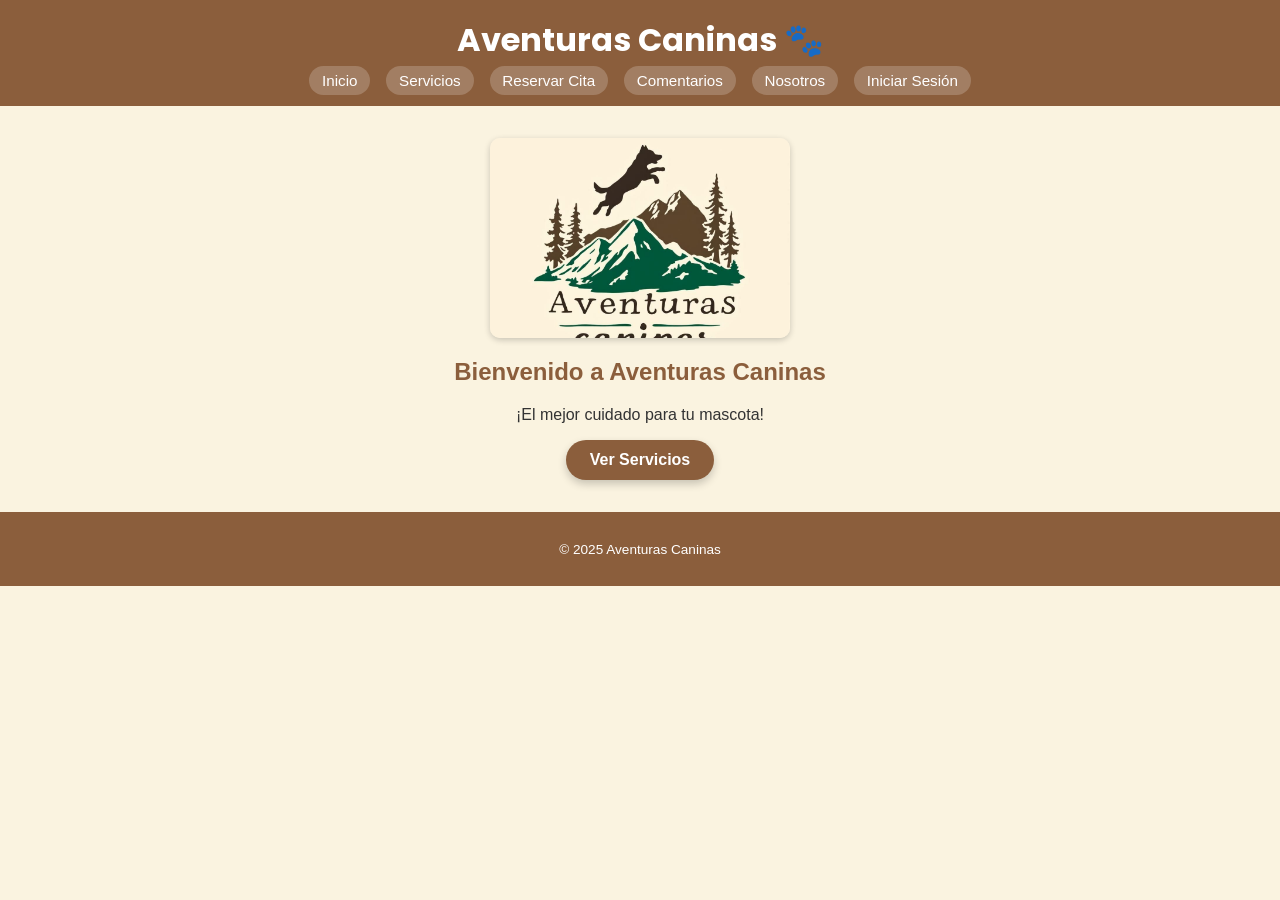
<file: index.html>
<!DOCTYPE html>
<html lang="es">
<head>
  <meta charset="UTF-8" />
  <meta name="viewport" content="width=device-width, initial-scale=1.0"/>
  <title>Aventuras Caninas - Inicio</title>
  <link href="https://fonts.googleapis.com/css2?family=Poppins:wght@600&display=swap" rel="stylesheet">
  <link rel="stylesheet" href="css/style.css"/>
</head>
<body>
  <header>
    <h1>Aventuras Caninas 🐾</h1>
    <nav>
      <ul>
        <li><a href="index.html">Inicio</a></li>
        <li><a href="servicios.html">Servicios</a></li>
        <li><a href="citas.html">Reservar Cita</a></li>
        <li><a href="comentarios.html">Comentarios</a></li>
        <li><a href="nosotros.html">Nosotros</a></li>
        <li><a href="login.html" class="login-btn">Iniciar Sesión</a></li>
      </ul>
    </nav>
  </header>

  <main>
    <section class="hero">
      <img src="IMG/aventurascaninas.jpg" alt="Banner Aventuras Caninas">
      <h2>Bienvenido a Aventuras Caninas</h2>
      <p>¡El mejor cuidado para tu mascota!</p>
      <a href="servicios.html" class="btn">Ver Servicios</a>
    </section>
  </main>

  <footer>
    <p>&copy; 2025 Aventuras Caninas</p>
  </footer>
</body>
</html>
</file>
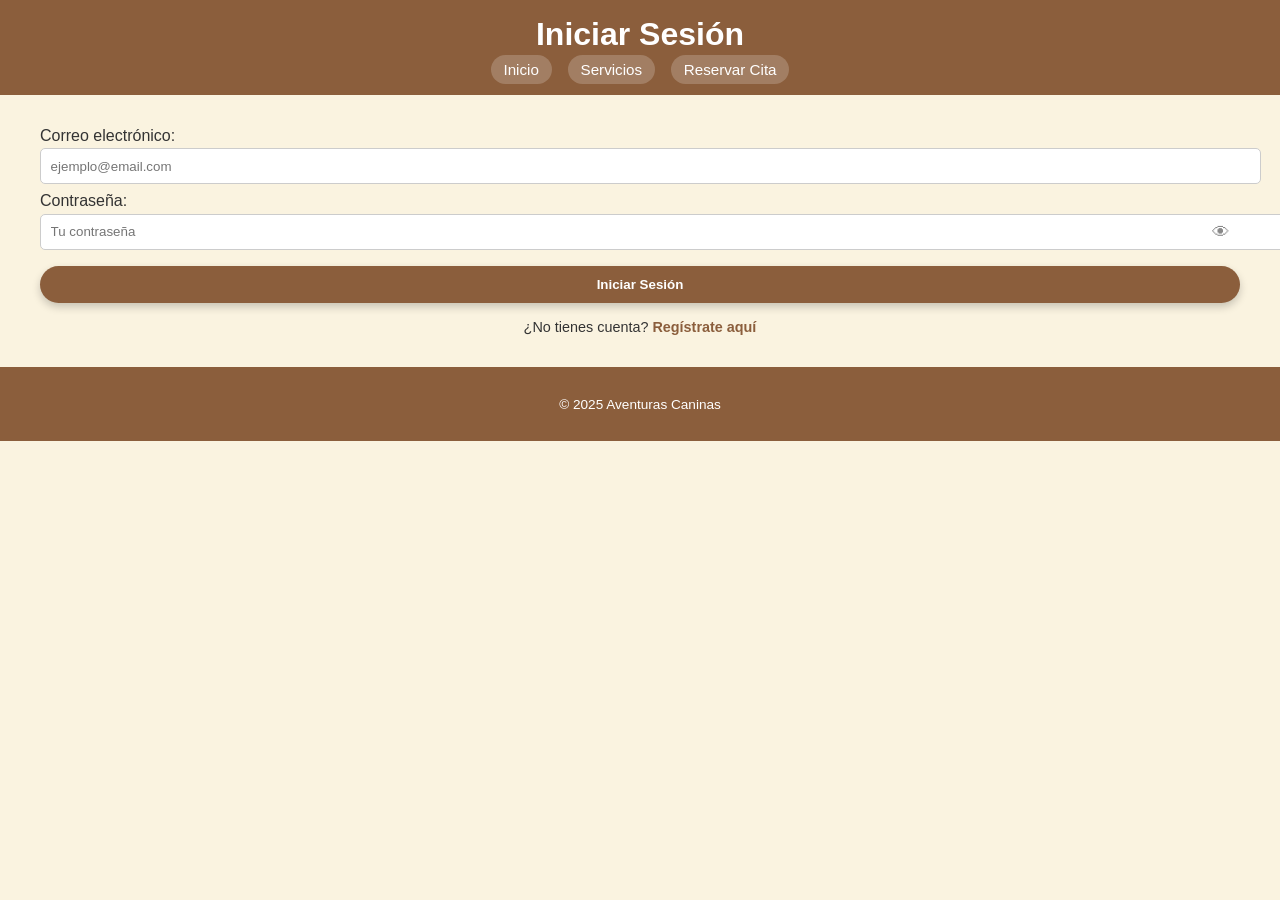
<file: login.html>
<!DOCTYPE html>
<html lang="es">
<head>
  <meta charset="UTF-8" />
  <meta name="viewport" content="width=device-width, initial-scale=1.0"/>
  <title>Iniciar Sesión - Aventuras Caninas</title>
  <link rel="stylesheet" href="css/style.css"/>
  <style>
    .input-group {
      position: relative;
    }

    .input-group input {
      width: 100%;
      padding-right: 40px;
    }

    .input-group .toggle-password {
      position: absolute;
      right: 10px;
      top: 50%;
      transform: translateY(-50%);
      cursor: pointer;
      font-size: 1.1rem;
      color: #888;
    }

    .register-link {
      display: block;
      text-align: center;
      margin-top: 1rem;
      font-size: 0.9rem;
    }

    .register-link a {
      color: var(--color-primary);
      text-decoration: none;
      font-weight: bold;
    }
  </style>
</head>
<body>
  <header>
    <h1>Iniciar Sesión</h1>
    <nav>
      <ul>
        <li><a href="index.html">Inicio</a></li>
        <li><a href="servicios.html">Servicios</a></li>
        <li><a href="citas.html">Reservar Cita</a></li>
      </ul>
    </nav>
  </header>

  <main>
    <form>
      <label for="email">Correo electrónico:</label>
      <input type="email" id="email" name="email" placeholder="ejemplo@email.com" required>

      <label for="password">Contraseña:</label>
      <div class="input-group">
        <input type="password" id="password" name="password" placeholder="Tu contraseña" required>
        <span class="toggle-password" id="togglePassword">&#128065;</span>
      </div>

      <button type="submit" class="btn">Iniciar Sesión</button>

      <span class="register-link">
        ¿No tienes cuenta? <a href="registro.html">Regístrate aquí</a>
      </span>
    </form>
  </main>

  <footer>
    <p>&copy; 2025 Aventuras Caninas</p>
  </footer>

  <script>
    const togglePassword = document.querySelector("#togglePassword");
    const passwordInput = document.querySelector("#password");

    togglePassword.addEventListener("click", () => {
      const type = passwordInput.getAttribute("type") === "password" ? "text" : "password";
      passwordInput.setAttribute("type", type);
      togglePassword.textContent = type === "password" ? "👁️" : "🙈";
    });
  </script>
</body>
</html>
</file>
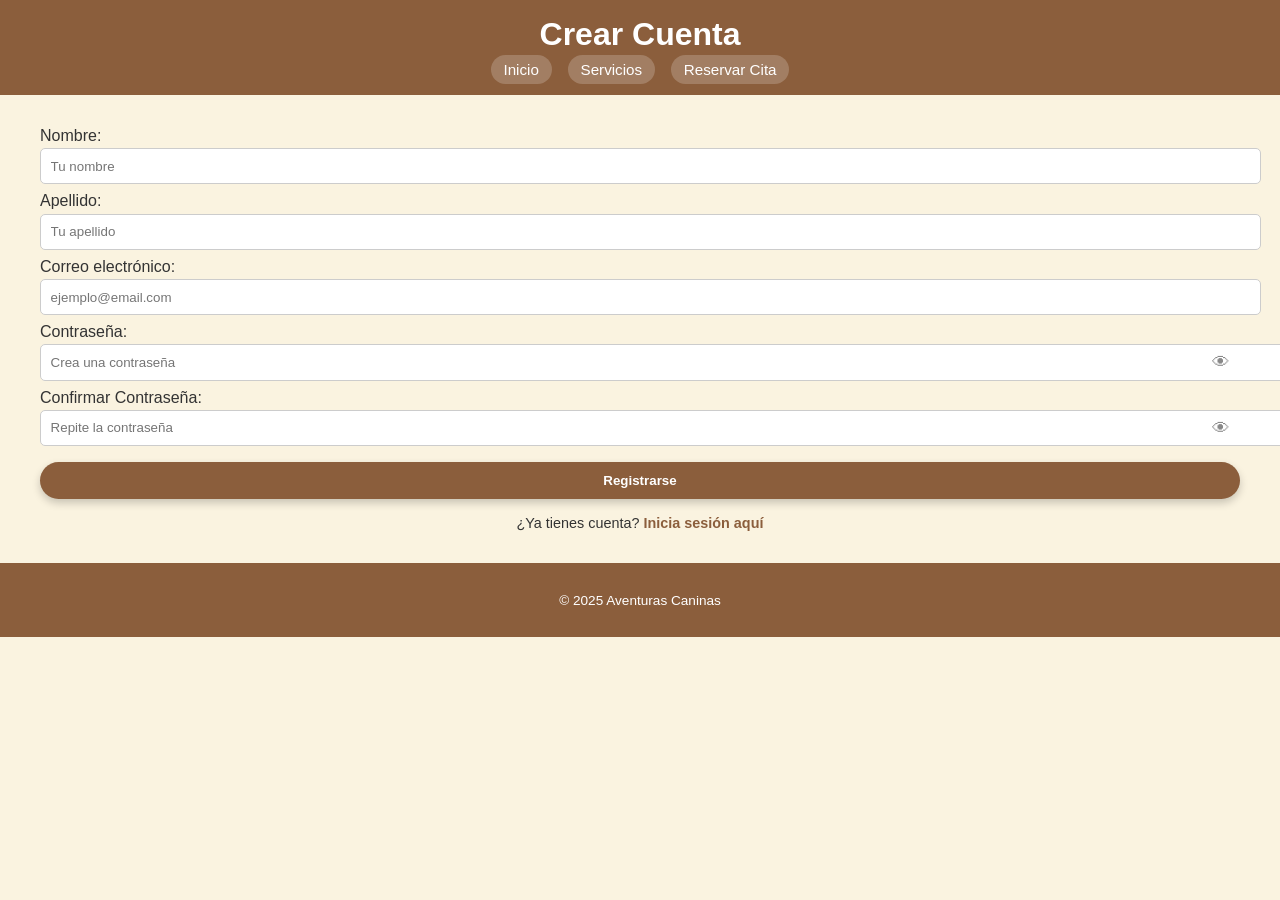
<file: registro.html>
<!DOCTYPE html>
<html lang="es">
<head>
  <meta charset="UTF-8" />
  <meta name="viewport" content="width=device-width, initial-scale=1.0"/>
  <title>Registro - Aventuras Caninas</title>
  <link rel="stylesheet" href="css/style.css"/>
  <style>
    .input-group {
      position: relative;
    }

    .input-group input {
      width: 100%;
      padding-right: 40px;
    }

    .input-group .toggle-password {
      position: absolute;
      right: 10px;
      top: 50%;
      transform: translateY(-50%);
      cursor: pointer;
      font-size: 1.1rem;
      color: #888;
    }

    .login-link {
      display: block;
      text-align: center;
      margin-top: 1rem;
      font-size: 0.9rem;
    }

    .login-link a {
      color: var(--color-primary);
      text-decoration: none;
      font-weight: bold;
    }
  </style>
</head>
<body>
  <header>
    <h1>Crear Cuenta</h1>
    <nav>
      <ul>
        <li><a href="index.html">Inicio</a></li>
        <li><a href="servicios.html">Servicios</a></li>
        <li><a href="citas.html">Reservar Cita</a></li>
      </ul>
    </nav>
  </header>

  <main>
    <form>
      <label for="nombre">Nombre:</label>
      <input type="text" id="nombre" name="nombre" placeholder="Tu nombre" required>

      <label for="apellido">Apellido:</label>
      <input type="text" id="apellido" name="apellido" placeholder="Tu apellido" required>

      <label for="email">Correo electrónico:</label>
      <input type="email" id="email" name="email" placeholder="ejemplo@email.com" required>

      <label for="password">Contraseña:</label>
      <div class="input-group">
        <input type="password" id="password" name="password" placeholder="Crea una contraseña" required>
        <span class="toggle-password" id="togglePassword">&#128065;</span>
      </div>

      <label for="confirmar">Confirmar Contraseña:</label>
      <div class="input-group">
        <input type="password" id="confirmPassword" name="confirmPassword" placeholder="Repite la contraseña" required>
        <span class="toggle-password" id="toggleConfirm">&#128065;</span>
      </div>

      <button type="submit" class="btn">Registrarse</button>

      <span class="login-link">
        ¿Ya tienes cuenta? <a href="login.html">Inicia sesión aquí</a>
      </span>
    </form>
  </main>

  <footer>
    <p>&copy; 2025 Aventuras Caninas</p>
  </footer>

  <script>
    const togglePassword = document.querySelector("#togglePassword");
    const toggleConfirm = document.querySelector("#toggleConfirm");
    const passwordInput = document.querySelector("#password");
    const confirmInput = document.querySelector("#confirmPassword");

    togglePassword.addEventListener("click", () => {
      const type = passwordInput.getAttribute("type") === "password" ? "text" : "password";
      passwordInput.setAttribute("type", type);
      togglePassword.textContent = type === "password" ? "👁️" : "🙈";
    });

    toggleConfirm.addEventListener("click", () => {
      const type = confirmInput.getAttribute("type") === "password" ? "text" : "password";
      confirmInput.setAttribute("type", type);
      toggleConfirm.textContent = type === "password" ? "👁️" : "🙈";
    });
  </script>
</body>
</html>
</file>
<file: css/style.css>
/* === style.css === */

:root {
  --color-primary: #8B5E3C;   /* Marrón cálido */
  --color-accent: #A67B5B;    /* Marrón claro */
  --color-bg: #FAF3E0;        /* Beige suave */
  --color-text: #333;
  --color-btn-hover: #70432A;
}

body {
  margin: 0;
  font-family: 'Segoe UI', sans-serif;
  background: var(--color-bg);
  color: var(--color-text);
}

header {
  background: var(--color-primary);
  color: #fff;
  padding: 1rem;
  text-align: center;
}

header h1 {
  margin: 0;
  font-family: 'Poppins', sans-serif;
}

nav ul {
  list-style: none;
  padding: 0;
  display: flex;
  flex-wrap: wrap;
  justify-content: center;
  gap: 1rem;
  margin: 0.5rem 0 0;
}

nav a {
  color: #fff;
  text-decoration: none;
  padding: 0.4rem 0.8rem;
  border-radius: 15px;
  background: rgba(255,255,255,0.2);
  font-size: 0.95rem;
  transition: background 0.3s;
}

nav a:hover {
  background: rgba(255,255,255,0.4);
}

main {
  max-width: 1200px;
  margin: 2rem auto;
  padding: 0 1rem;
}

section {
  text-align: center;
  margin-bottom: 2rem;
}

section img {
  display: block;
  margin: 1rem auto;
  width: 300px;
  height: 200px;
  object-fit: cover;
  border-radius: 10px;
  box-shadow: 0 2px 6px rgba(0,0,0,0.2);
}

h2 {
  color: var(--color-primary);
}

form label {
  display: block;
  margin: 0.5rem 0 0.2rem;
}

form input,
form select,
form textarea {
  width: 100%;
  padding: 0.6rem;
  border: 1px solid #ccc;
  border-radius: 5px;
}

form button {
  display: block;
  width: 100%;
  background: var(--color-primary);
  color: #fff;
  padding: 0.8rem;
  border: none;
  border-radius: 30px;
  margin-top: 1rem;
  font-weight: bold;
  cursor: pointer;
  transition: background 0.3s;
}

form button:hover {
  background: var(--color-btn-hover);
}

.btn {
  display: inline-block;
  background: var(--color-primary);
  color: #fff;
  padding: 0.7rem 1.5rem;
  border-radius: 30px;
  text-decoration: none;
  font-weight: 600;
  box-shadow: 0 4px 8px rgba(0,0,0,0.2);
  transition: background 0.3s, transform 0.2s;
}

.btn:hover {
  background: var(--color-btn-hover);
  transform: translateY(-2px);
}

footer {
  text-align: center;
  background: var(--color-primary);
  color: #fff;
  padding: 1rem;
  margin-top: 2rem;
  font-size: 0.85rem;
}

/* Responsivo */
@media (max-width: 768px) {
  nav ul {
    flex-direction: column;
    gap: 0.5rem;
  }

  section img {
    width: 100%;
    height: auto;
  }
}
</file>
